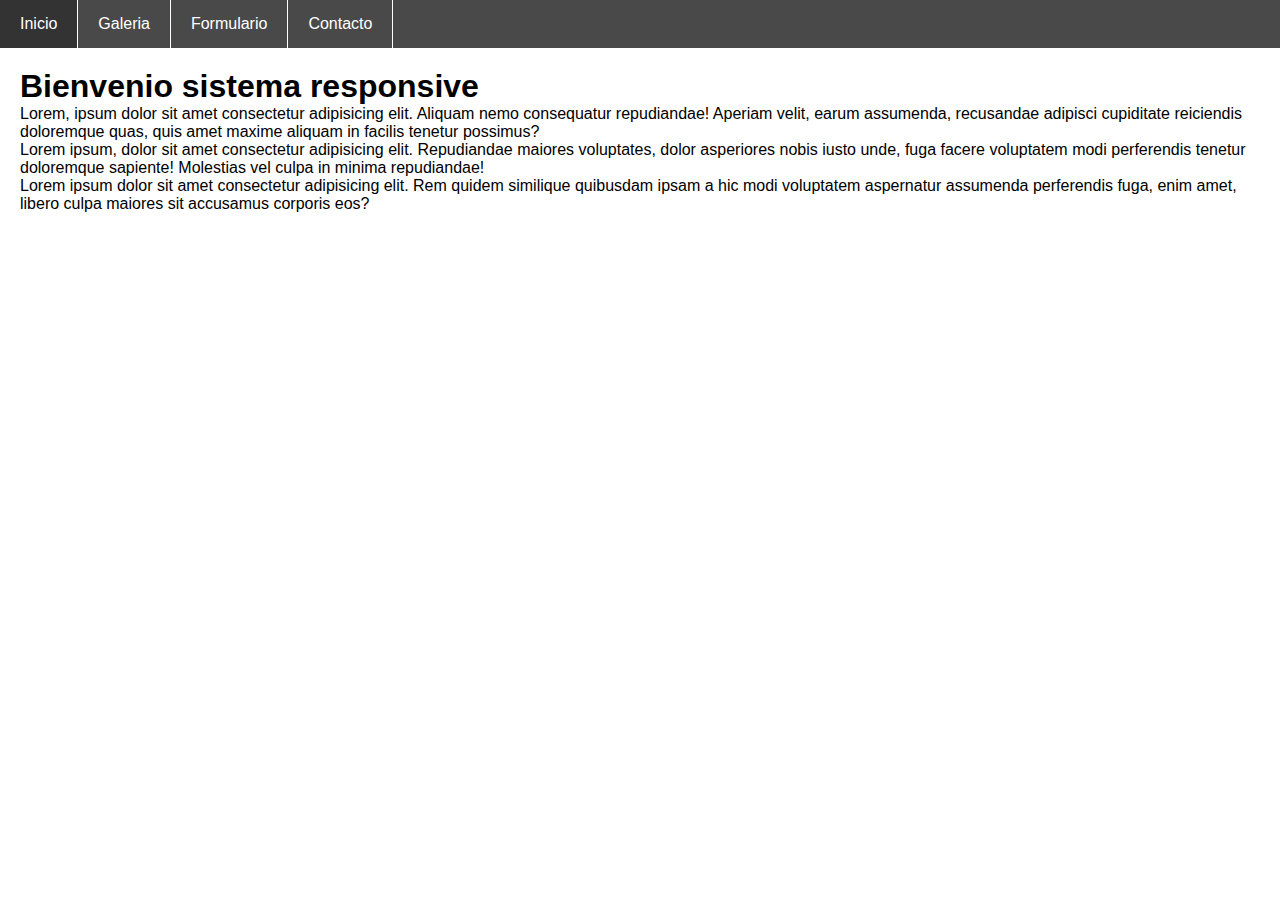
<file: index.html>
<!DOCTYPE html>
<html lang="en">

<head>
    <meta charset="UTF-8">
    <meta name="viewport" content="width=device-width, initial-scale=1.0">
    <title>Menu Desplegable</title>
    <link rel="stylesheet" href="estilo.css">
</head>

<body>
    <header>
        <!-- crearemos un checkbox que servira como boton de accion -->
        <input type="checkbox" name="" id="btn-menu">
        <label for="btn-menu">
            <img src="icono.png" width="30px" height="30px" alt="">
        </label>
        <!-- menu principal -->
        <nav class="menu">
            <ul>
                <li><a href="#">Inicio</a></li>
                <li><a href="#">Galeria</a></li>
                <li><a href="#">Formulario</a></li>
                <li><a href="#">Contacto</a></li>
            </ul>
        </nav>
    </header>
    <main>
        <h1>Bienvenio sistema responsive</h1>
        <p>Lorem, ipsum dolor sit amet consectetur adipisicing elit. Aliquam nemo consequatur repudiandae! Aperiam velit, earum assumenda, recusandae adipisci cupiditate reiciendis doloremque quas, quis amet maxime aliquam in facilis tenetur possimus?</p>
        <p>Lorem ipsum, dolor sit amet consectetur adipisicing elit. Repudiandae maiores voluptates, dolor asperiores nobis iusto unde, fuga facere voluptatem modi perferendis tenetur doloremque sapiente! Molestias vel culpa in minima repudiandae!</p>
        <p>Lorem ipsum dolor sit amet consectetur adipisicing elit. Rem quidem similique quibusdam ipsam a hic modi voluptatem aspernatur assumenda perferendis fuga, enim amet, libero culpa maiores sit accusamus corporis eos?</p>
    </main>
</body>

</html>
</file>
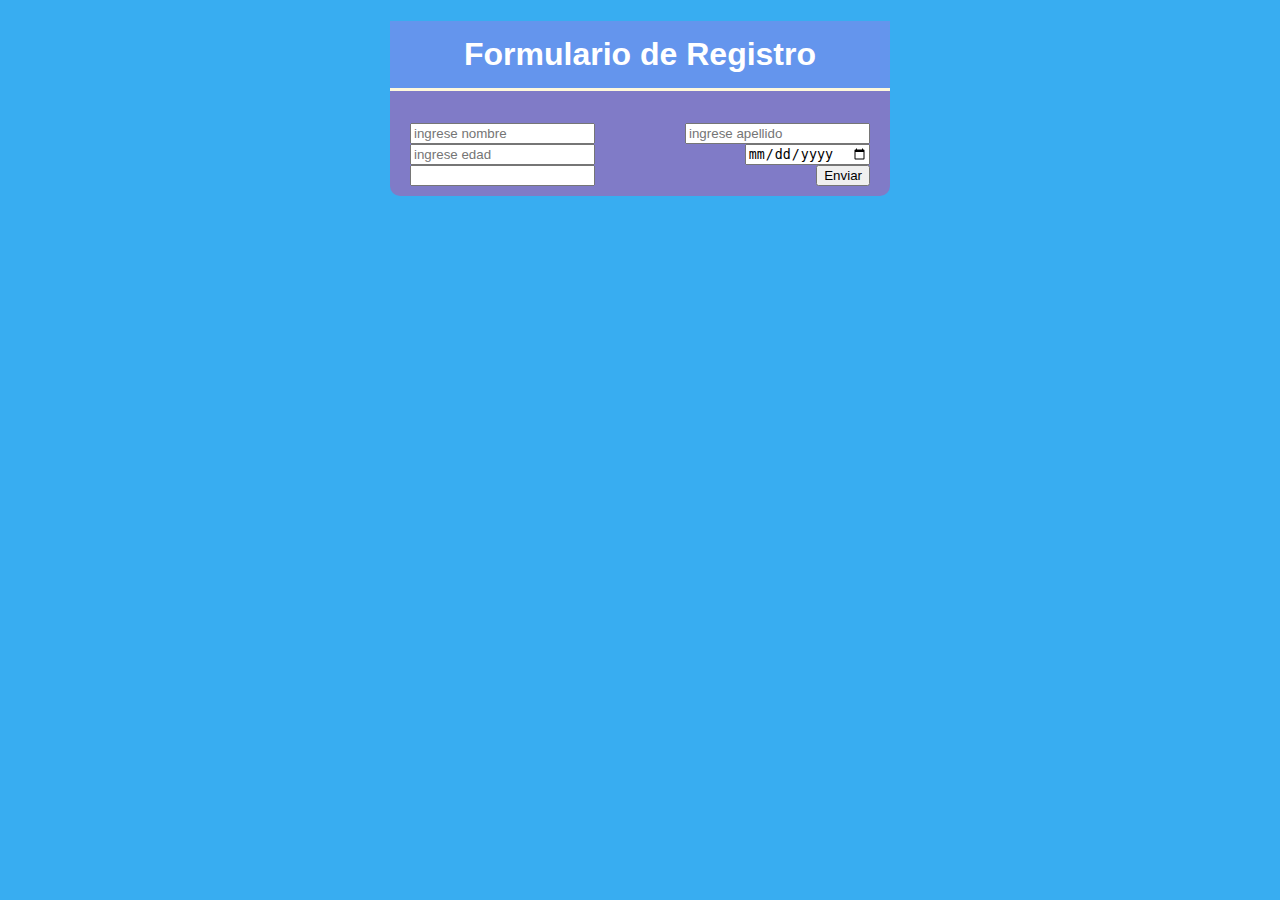
<file: formulario.html>
<!DOCTYPE html>
<html lang="en">

<head>
    <meta charset="UTF-8">
    <meta name="viewport" content="width=device-width, initial-scale=1.0">
    <title>Formularios</title>
    <link rel="stylesheet" href="estilos_formu.css">
</head>

<body>
    <script>
        function validarTodo() {
            alert('Envio el Formulario');
            return false;
        }
    </script>
    <form action="" onsubmit="return validarTodo()" class="formulario">
        <h1 class="formu-titulo">Formulario de Registro</h1>
        <div class="contenedor_input">
            <input class="tama-1" type="text" name="txtNombre" id="txtNombre" required placeholder="ingrese nombre">
            <input class="tama-1" type="text" name="txtApellido" id="txtApellido" required placeholder="ingrese apellido">
            <input class="tama-1" type="number" name="txtEdad" id="txtEdad" required placeholder="ingrese edad">
            <input class="tama-1" type="date" name="txtFecha" id="txtFecha" required placeholder="ingrese fecha nacimiento">
            <input class="tama-1" type="password" name="txtPass" id="txtPass" required placeholder="">

            <input class="btn-enviar" type="submit" value="Enviar">
        </div>
    </form>
</body>

</html>
</file>
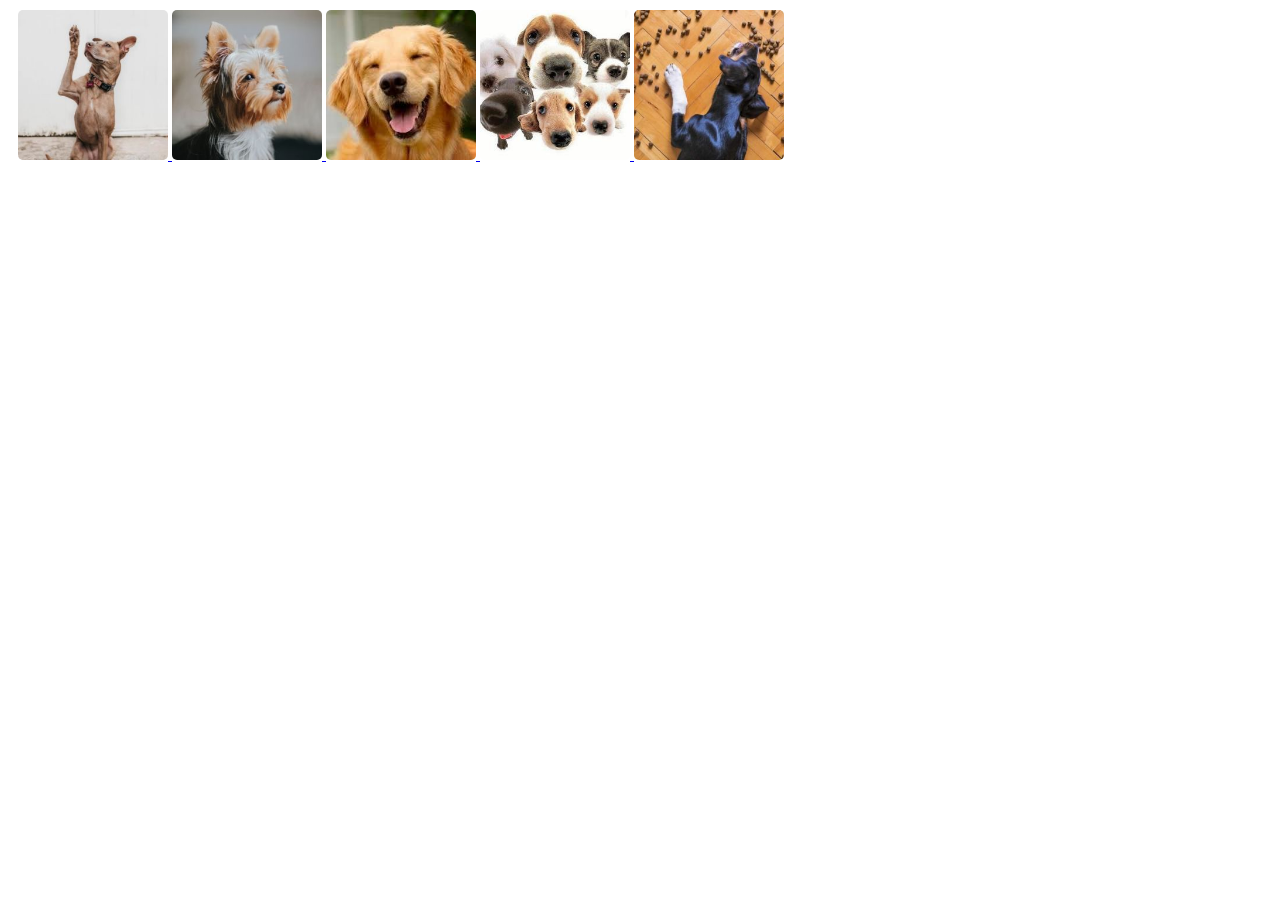
<file: galeria.html>
<!DOCTYPE html>
<html lang="en">

<head>
    <meta charset="UTF-8">
    <meta name="viewport" content="width=device-width, initial-scale=1.0">
    <title>Document</title>
    <link rel="stylesheet" href="dist/css/lightbox.min.css">
</head>

<body>
    <style>
        .contenedor {
            margin: 10px;
        }
        
        .contenedor img {
            width: 150px;
            height: 150px;
            border-radius: 5px;
        }
        
        .contenedor img:hover {
            cursor: pointer;
            border: solid 5px tomato;
        }
    </style>
    <div class="contenedor">
        <a href="img/perro1.jpg" data-lightbox="ejemplo1" data-title="perrito chico">
            <img src="img/perro1.jpg" alt="">
        </a>
        <a href="img/perro2.jpg" data-lightbox="ejemplo1" data-title="es un buen amigo">
            <img src="img/perro2.jpg" alt="">
        </a>
        <a href="img/perro3.jpg" data-lightbox="ejemplo1" data-title="es la pequeña cachorra">
            <img src="img/perro3.jpg" alt="">
        </a>
        <a href="img/perro4.jpg" data-lightbox="ejemplo2" data-title="compañero ideal KILTRO">
            <img src="img/perro4.jpg" alt="">
        </a>
        <a href="img/perro5.jpg" data-lightbox="ejemplo2" data-title="es un tierno cachorro">
            <img src="img/perro5.jpg" alt="">
        </a>
    </div>
    <script src="dist/js/lightbox-plus-jquery.min.js"></script>
</body>

</html>
</file>
<file: estilo.css>
/* caracteristicas basicas pagina web*/

* {
    margin: 0;
    font-family: Arial, Helvetica, sans-serif;
}

main {
    padding: 20px;
}

header {
    width: 100%;
    background: #494949;
}


/* ocultar el checkbox*/

#btn-menu {
    display: none;
}


/* caracteristicas de la etiqueta */

header label {
    display: none;
    width: 30px;
    height: 30px;
    padding: 10px;
    border-right: solid white;
}

header label:hover {
    cursor: pointer;
    background: rgb(0, 0, 0, 0.3);
}


/* elementos del menu */

.menu ul {
    margin: 0;
    list-style: none;
    padding: 0;
    display: flex;
}

.menu li a {
    display: block;
    padding: 15px 20px;
    color: white;
    text-decoration: none;
}

.menu li:hover {
    background: rgb(0, 0, 0, 0.3);
}

.menu li {
    border-right: solid 1px white;
}

@media screen and (max-width:750px) {
    header label {
        display: block;
    }
    .menu {
        position: absolute;
        background: #494949;
        width: 50%;
        margin-left: -50%;
        transition: all 0.5s;
    }
    .menu li {
        border-top: solid 1px white;
    }
    .menu ul {
        flex-direction: column;
    }
    #btn-menu:checked~.menu {
        margin: 0;
    }
}
</file>
<file: estilos_formu.css>
* {
    box-sizing: border-box;
}

body {
    margin: 0;
    font-family: Verdana, Geneva, Tahoma, sans-serif;
    background: rgb(56, 173, 241);
}

h1 {
    color: white;
    text-align: center;
}

.formulario {
    width: 80%;
    max-width: 500px;
    margin: auto;
    background: rgb(128, 123, 199);
    border-radius: 10px;
}

.formu-titulo {
    background: cornflowerblue;
    padding: 15px;
    border-bottom: cornsilk solid 3px;
}

.contenedor_input {
    padding: 10px 20px;
    display: flex;
    flex-wrap: wrap;
    justify-content: space-between;
}
</file>
